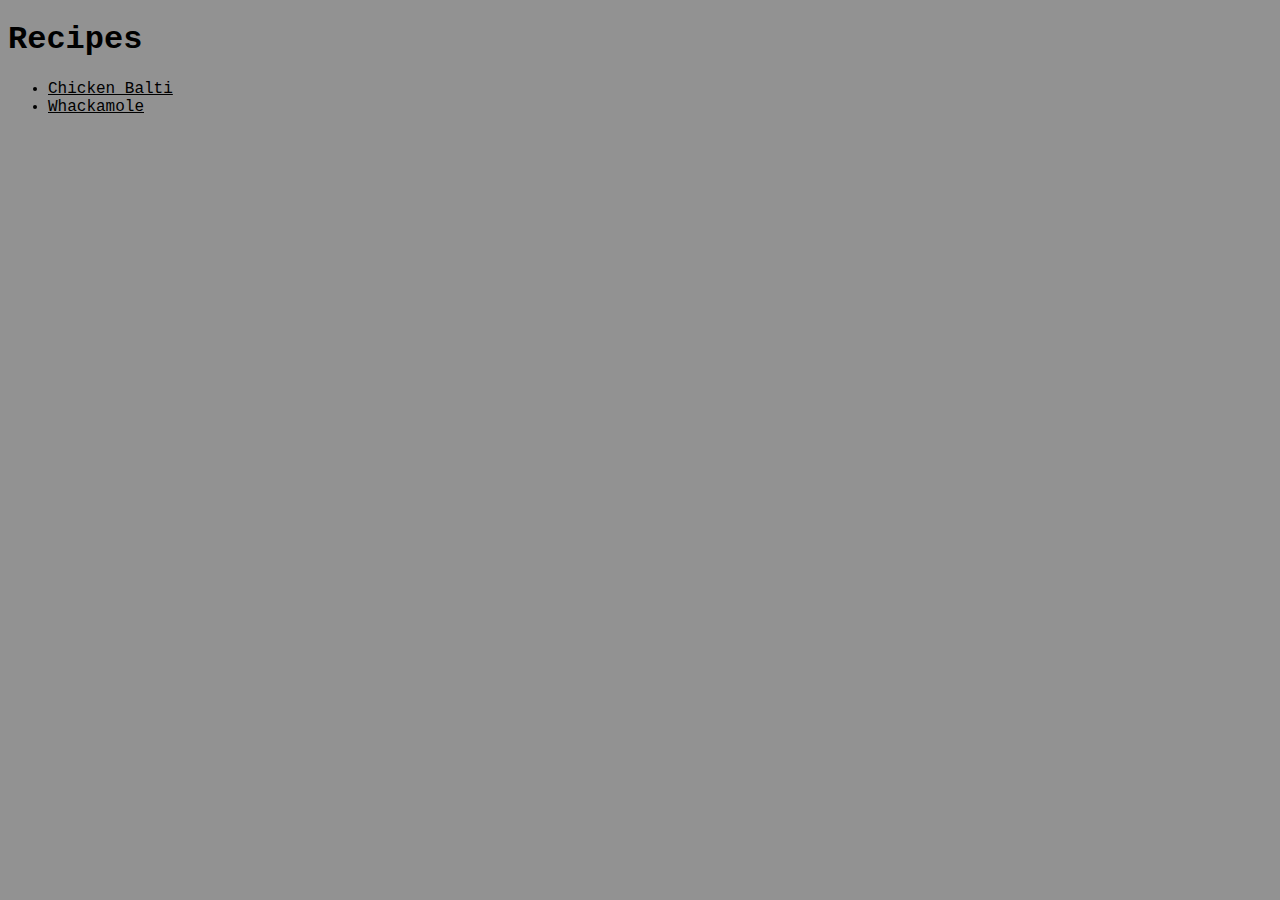
<file: index.html>
<!DOCTYPE html>
<html lang="en">
<head>
    <meta charset="UTF-8">
    <meta http-equiv="X-UA-Compatible" content="IE=edge">
    <meta name="viewport" content="width=device-width, initial-scale=1.0">
    <link rel="stylesheet" href="/styles.css">
    <title>Document</title>
</head>
<body>
    <h1>Recipes</h1>

    <ul>
        <li><a href="./recipesFolder/chickenBalti.html">Chicken Balti</a></li>
        <li><a href="./recipesFolder/whackamole.html"> Whackamole</a> </li>
    </ul>
    
</body>
</html>
</file>
<file: styles.css>
* {
    font-family: "Courier New", "Lucida Console", monospace;;
    background-color: #929292;
}

img {
    width: 300px;
    height: 300px;
}

button {
    background-color: #0a0f0f;
}

a {
    color: black;
}

.btnanc {
    background-color: #0a0f0f;
    color: #6a6a6a;
}

.imageContainer {
    background-color: black;
    height: 305px;
    width: 305px;
}
</file>
